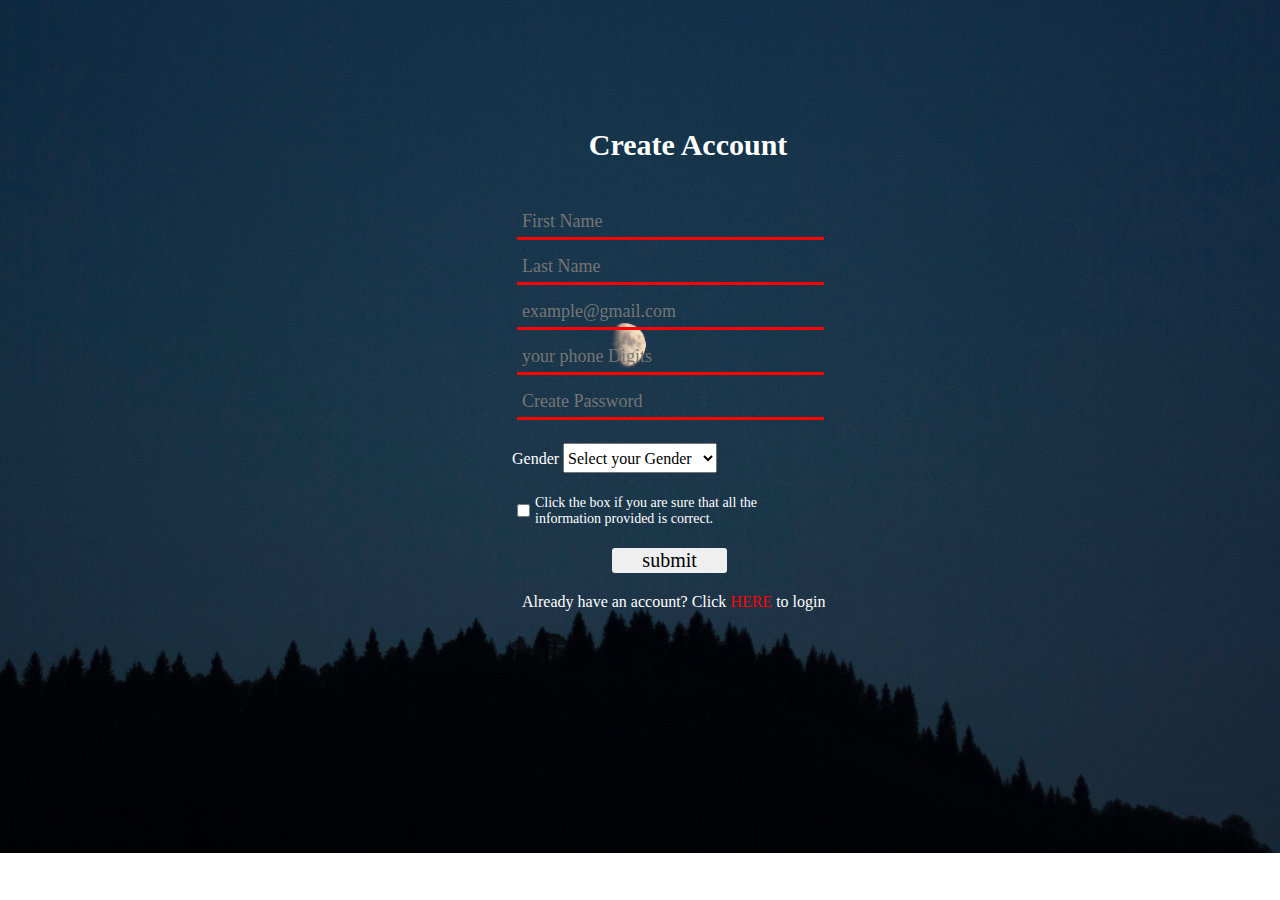
<file: index.html>
<!DOCTYPE html>
<html lang="en">
<head>
    <meta charset="UTF-8">
    <meta http-equiv="X-UA-Compatible" content="IE=edge">
    <meta name="viewport" content="width=device-width, initial-scale=1.0">
    <title>REVERB REGISTRATION FORM</title>
    <link rel="stylesheet" href="style.css">
</head>
<body>

    <main>
            <h1>Create Account</h1>
        <div id="Create">
            <form action="submit" method="" id="form">
                <input type="text" id="firstname" placeholder="First Name" required>
                <br>
                <input type="text" id="lastname" placeholder="Last Name" required>
                <br>
                <input type="email" id="mail" placeholder="example@gmail.com" required>
                <br>
                <input type="tel" name="Number" id="phone" placeholder="your phone Digits">
                <br>
                <input type="password" name="password" id="pass" placeholder="Create Password" required>
                <br>
                <br>
                <label for="Gender">Gender</label>
                <select name="Gender" id="Gender" required>
                    <option value="#">Select your Gender</option>
                    <option value="Male">Male</option>
                    <option value="Female">Female</option>
                    <option value="Not Specified">Not Specified</option>
                </select>
                <br>

            <span class="small">
                <div>
                    <input type="checkbox"required>
                </div>
                <div>
                    <p>Click the box if you are sure that all the information provided is correct.</p>
                </div>             
                <br>
            </span>

            <span class="smallscreen">
                <div>
                    <input type="checkbox"required>
                </div>
                <div>
                    <p>Click the box to confirm your information</p>
                </div>             
                <br>
            </span>

            <button type="submit" class="btn"> submit</button>

            <div class="login">
                <p>Already have an account? Click <a href="login.html">HERE </a> to login</p>
                
            </div>
                
            </form>
        </div>
    </main>
    <script src="app.js"></script>
</body>
</html>
</file>
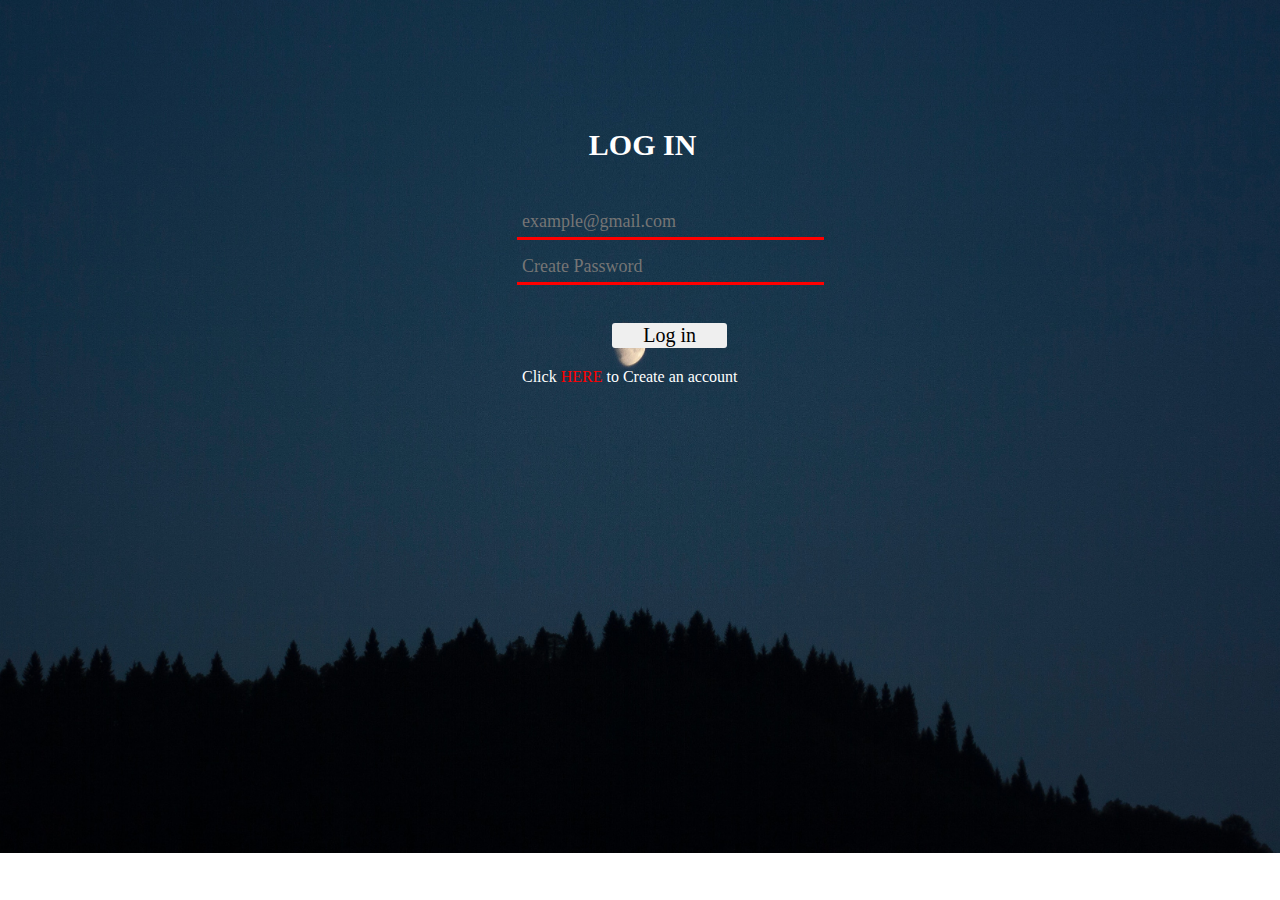
<file: login.html>
<!DOCTYPE html>
<html lang="en">
<head>
    <meta charset="UTF-8">
    <meta http-equiv="X-UA-Compatible" content="IE=edge">
    <meta name="viewport" content="width=device-width, initial-scale=1.0">
    <title>Reverb Login page</title>
    <link rel="stylesheet" href="style.css">
</head>
<body>
    <main>
        <h1>LOG IN</h1>
    <div id="Create">
        <form action="submit" method="" id="form">
            <input type="email" id="mail" placeholder="example@gmail.com" required>
            <br>
            <input type="password" name="password" id="pass" placeholder="Create Password" required>
            <br>
            <br>
            
        <button type="submit" class="btn"> Log in</button>

        <div class="login">
            <p>Click <a href="index.html">HERE </a> to Create an account</p> 
        </div>
        </form>
    </div>
</main>

<script src="app.js"></script>
</body>
</html>
</file>
<file: style.css>
*{
    margin: auto;
    padding: auto;
    font-family: Cambria, Cochin, Georgia, Times, 'Times New Roman', serif;
}
body{
    background-image:url(/Image/pexels-zehra-8388535.jpg
    );
    background-size: cover;
    background-repeat: no-repeat;
    opacity: 200%;
}

main{
    width: auto;
    margin-top: 10%;
    Margin-left: 40%;
}

main h1{
    font-size: 30px;
    color: white;
    padding: 0px 0px 5% 10%;
}



/* FORM */
#Create, #Create form {
    color: white;
    font-size: 16px;
}

/* FORM INPUT */
input {
    color:white;
    font-size: 18px;
    width: 40%;
    height: 35px;
    padding: 5px;
    margin: 5px;
    border: none;
    border-bottom:3px solid red;
    transition: ease-in-out 2s;
    outline: none;
    box-sizing: border-box;
    background:transparent;
}


/* GENDER */
label, select { 
    width: 20%;
    height: 30px;
    font-size: 16px;
}

input[type="checkbox"]{
    width: 13px;
}

.small,.smallscreen {
    display: flex;
    margin-right: 500px;
    margin-top:15px

}
.small p {
    font-size: 14px;
}

.smallscreen{
    display: none;
}

/* FORM BUTTON */
.btn{
    font-size: 20px;
    margin: 15px 0 0 100px;
    color:black;
    width: 15%;
    border-radius: 3px;
    border: none;
    cursor: pointer;
}

.btn:hover{
    background-color: green;
    color: aliceblue;
    transition: ease-in-out 2s;
}


/* LOGIN SECTION */
.login{
    margin-top: 20px;
}


.login a{
    text-decoration: none;
    color: red;
}

.login a:hover{
    text-decoration: underline white;
    transition: ease-in-out 1s;
}

.login p {
    padding-left: 10px;
}



/* RESPONSIVENESS */
@media (max-width:940px) {
    main h1 {
        font-size: 30px;
         color: white; 
         padding: 0px 0px 10px 20px 
    }

    .small {
        display: none;
    }
    .smallscreen input[type='checkbox']{
        margin-left: 20%;
    }
    .smallscreen {
        display: block;
        width: 100%;
        font-size: 14px;
    }
    .btn{
        font-size: 14px;
        margin: 15px 0 0 100px;
        color:black;
        width: 15%;
        border-radius: 3px;
        border: none;
        cursor: pointer;
    }
    
    
}
</file>
